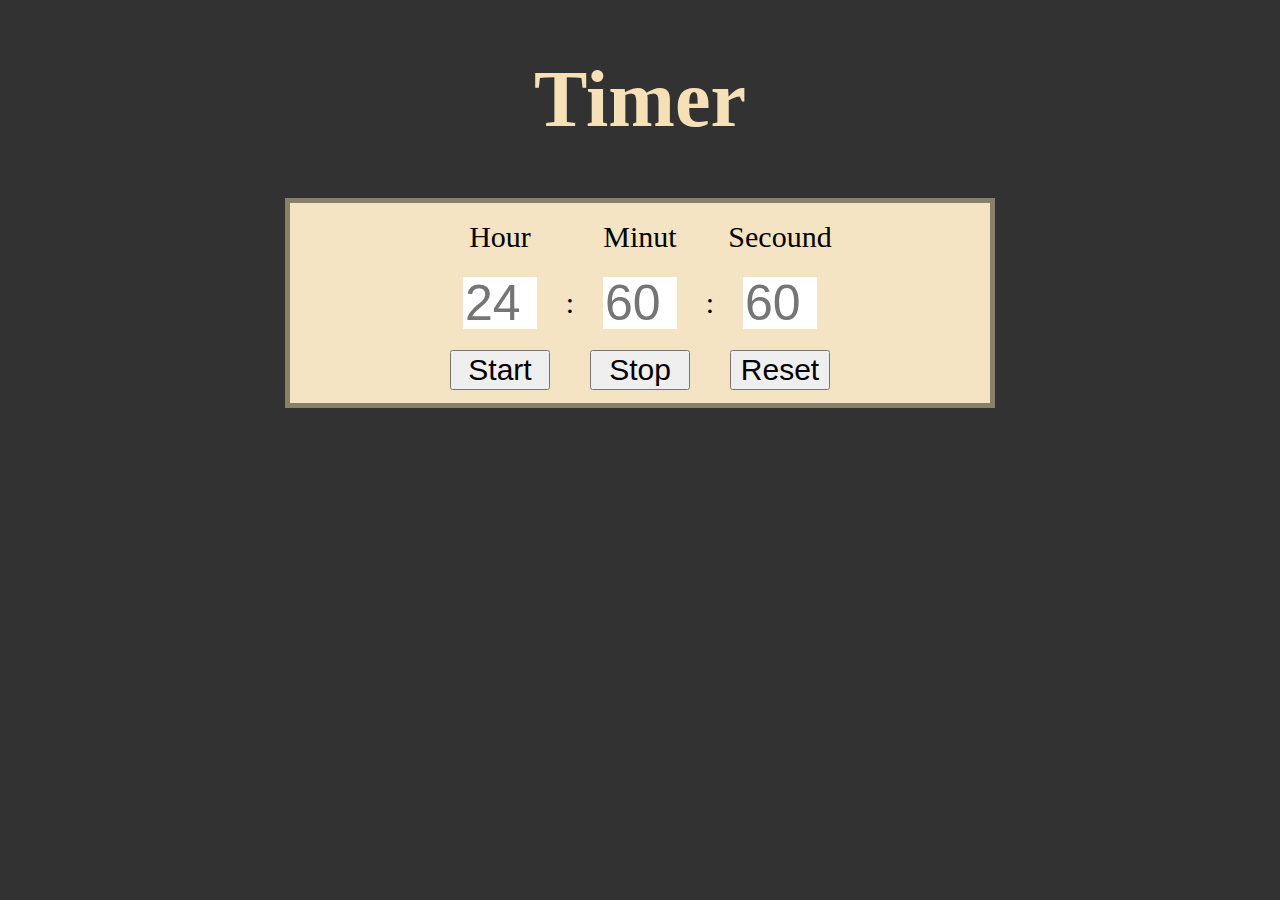
<file: index.html>
<!DOCTYPE html>
<html lang="en">
<head>
    <meta charset="UTF-8">
    <meta http-equiv="X-UA-Compatible" content="IE=edge">
    <meta name="viewport" content="width=device-width, initial-scale=1.0">
    <link rel="stylesheet" href="style.css">
    <title>Document</title>
</head>
<body>
    <h1>Timer</h1>
    <div class="container">
        <p id="hour_lable" class="lable">Hour</p>
        <p id="minut_lable" class="lable">Minut</p>
        <p id="sec_lable" class="lable">Secound</p>

        <input id="hour" class="time" type="number" max="24" min="0" placeholder="24" ><p id="p1" class="semicolon">:</p>
        <input id="minute" class="time" type="number" max="60" min="0" placeholder="60" ><p id="p2" class="semicolon">:</p>
        <input id="sec" class="time" type="number" max="60" min="0" placeholder="60"   >

        <button onclick="startFunction()" id="start" class="btn">Start</button>
        <button onclick="stopFunction()" id="stop"  class="btn">Stop</button>
        <button onclick="resetFunction()" id="reset"  class="btn">Reset</button>
    </div>

    <script src="app.js"></script>
</body>
</html>
</file>
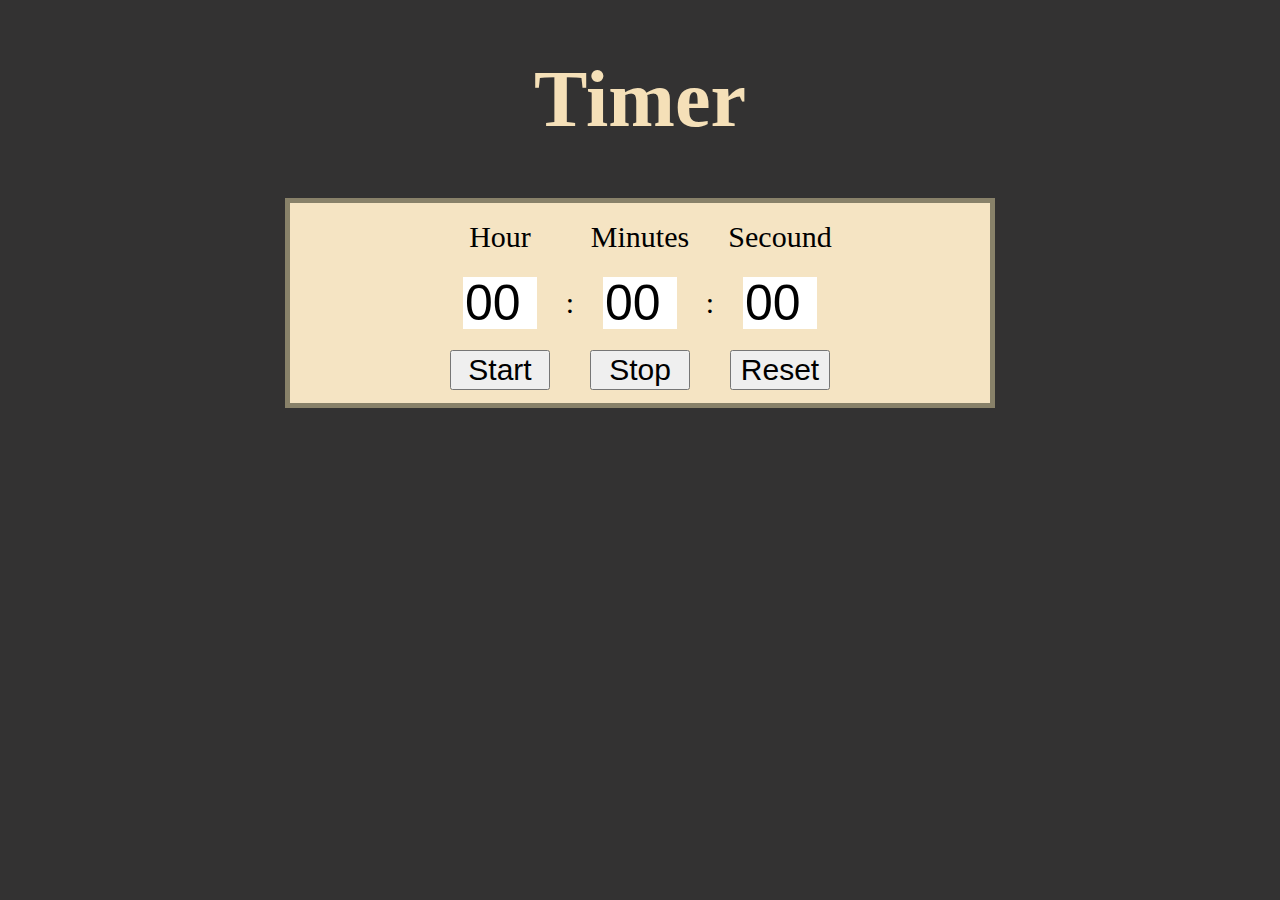
<file: public/index.html>
<!DOCTYPE html>
<html lang="en">
<head>
    <meta charset="UTF-8">
    <meta http-equiv="X-UA-Compatible" content="IE=edge">
    <meta name="viewport" content="width=device-width, initial-scale=1.0">
    <link rel="stylesheet" href="style.css">
    <title>Timer</title>
</head>
<body>
    <h1>Timer</h1>
    <div class="container">
        <p id="hour_lable" class="lable">Hour</p>
        <p id="minut_lable" class="lable">Minutes</p>
        <p id="sec_lable" class="lable">Secound</p>

        <input id="hour" class="time" type="number" max="24" min="0" value="00" ><p id="p1" class="semicolon">:</p>
        <input id="minute" class="time" type="number" max="60" min="0" value="00" ><p id="p2" class="semicolon">:</p>
        <input id="sec" class="time" type="number" max="60" min="0" value="00">

        <button onclick="startFunction()" id="start" class="btn">Start</button>
        <button onclick="stopFunction()" id="stop"  class="btn">Stop</button>
        <button onclick="resetFunction()" id="reset"  class="btn">Reset</button>
    </div>

    <script src="app.js"></script>
</body>
</html>
</file>
<file: style.css>
body{
    background-color: #333232;
    height: 100%;
}
h1{
    display: flex;
    justify-content: center;
    align-content: center;
    color: #f5e0b8;
    font-weight: bolder;
    font-size: 80px;
}
.container{
    height: 200px;
    width: 700px;
    background-color: #f5e4c3;
    margin: 0 auto;
    border: 5px solid #888169;
    display: grid;
    grid-template-columns: repeat(5, 1fr);
    grid-template-rows: repeat(3, 1fr);
}
/* lable */
.lable{
    margin: 0;
    justify-self: center;
    align-self: center;
    font-size: 30px;
}
#hour_lable{
    grid-area: 1 / 2 / 1  ;
}
#minut_lable{
    grid-area: 1 / 3 / 1 ;
}   
#sec_lable{
    grid-area: 1 / 4 / 1 ;
}
.time{
    justify-self: center;
    align-self: center;
    border: none;
    background-color: #ffffff;
    font-size: 50px;
    width: 70px;
    height: 50px;
}
.semicolon{
    justify-self: center;
    align-self: center;
    font-size: 30px;
    margin: 0;
}
#hour{
    grid-area: 2 / 2 / 2 /3;
}
#p1{
    grid-area: 2 / 2 / 2 / 4;
}
#minute{
    grid-area: 2 / 3 / 2 / 4;
}
#p2{
    grid-area: 2 / 3 / 2 / 5;
}
#sec{
    grid-area: 2 / 4 / 2 / 5;
}

/* button */
.btn{
    align-self: center;
    justify-self: center;
    width: 100px;
    font-size: 30px;
}
#start{
    grid-area: 3 / 1 / 3 / 4    ;
}

#stop{
    grid-area: 3 / 2 / 3 / 5;
}
#reset{
    grid-area: 3 / 3 / 3 / 6;
}
</file>
<file: public/style.css>
body{
    background-color: #333232;
    height: 100%;
}
h1{
    display: flex;
    justify-content: center;
    align-content: center;
    color: #f5e0b8;
    font-weight: bolder;
    font-size: 80px;
}
.container{
    height: 200px;
    width: 700px;
    background-color: #f5e4c3;
    margin: 0 auto;
    border: 5px solid #888169;
    display: grid;
    grid-template-columns: repeat(5, 1fr);
    grid-template-rows: repeat(3, 1fr);
}
/* lable */
.lable{
    margin: 0;
    justify-self: center;
    align-self: center;
    font-size: 30px;
}
#hour_lable{
    grid-area: 1 / 2 / 1  ;
}
#minut_lable{
    grid-area: 1 / 3 / 1 ;
}   
#sec_lable{
    grid-area: 1 / 4 / 1 ;
}
.time{
    justify-self: center;
    align-self: center;
    border: none;
    background-color: #ffffff;
    font-size: 50px;
    width: 70px;
    height: 50px;
}
.semicolon{
    justify-self: center;
    align-self: center;
    font-size: 30px;
    margin: 0;
}
#hour{
    grid-area: 2 / 2 / 2 /3;
}
#p1{
    grid-area: 2 / 2 / 2 / 4;
}
#minute{
    grid-area: 2 / 3 / 2 / 4;
}
#p2{
    grid-area: 2 / 3 / 2 / 5;
}
#sec{
    grid-area: 2 / 4 / 2 / 5;
}

/* button */
.btn{
    align-self: center;
    justify-self: center;
    width: 100px;
    font-size: 30px;
}
#start{
    grid-area: 3 / 1 / 3 / 4    ;
}

#stop{
    grid-area: 3 / 2 / 3 / 5;
}
#reset{
    grid-area: 3 / 3 / 3 / 6;
}
</file>
